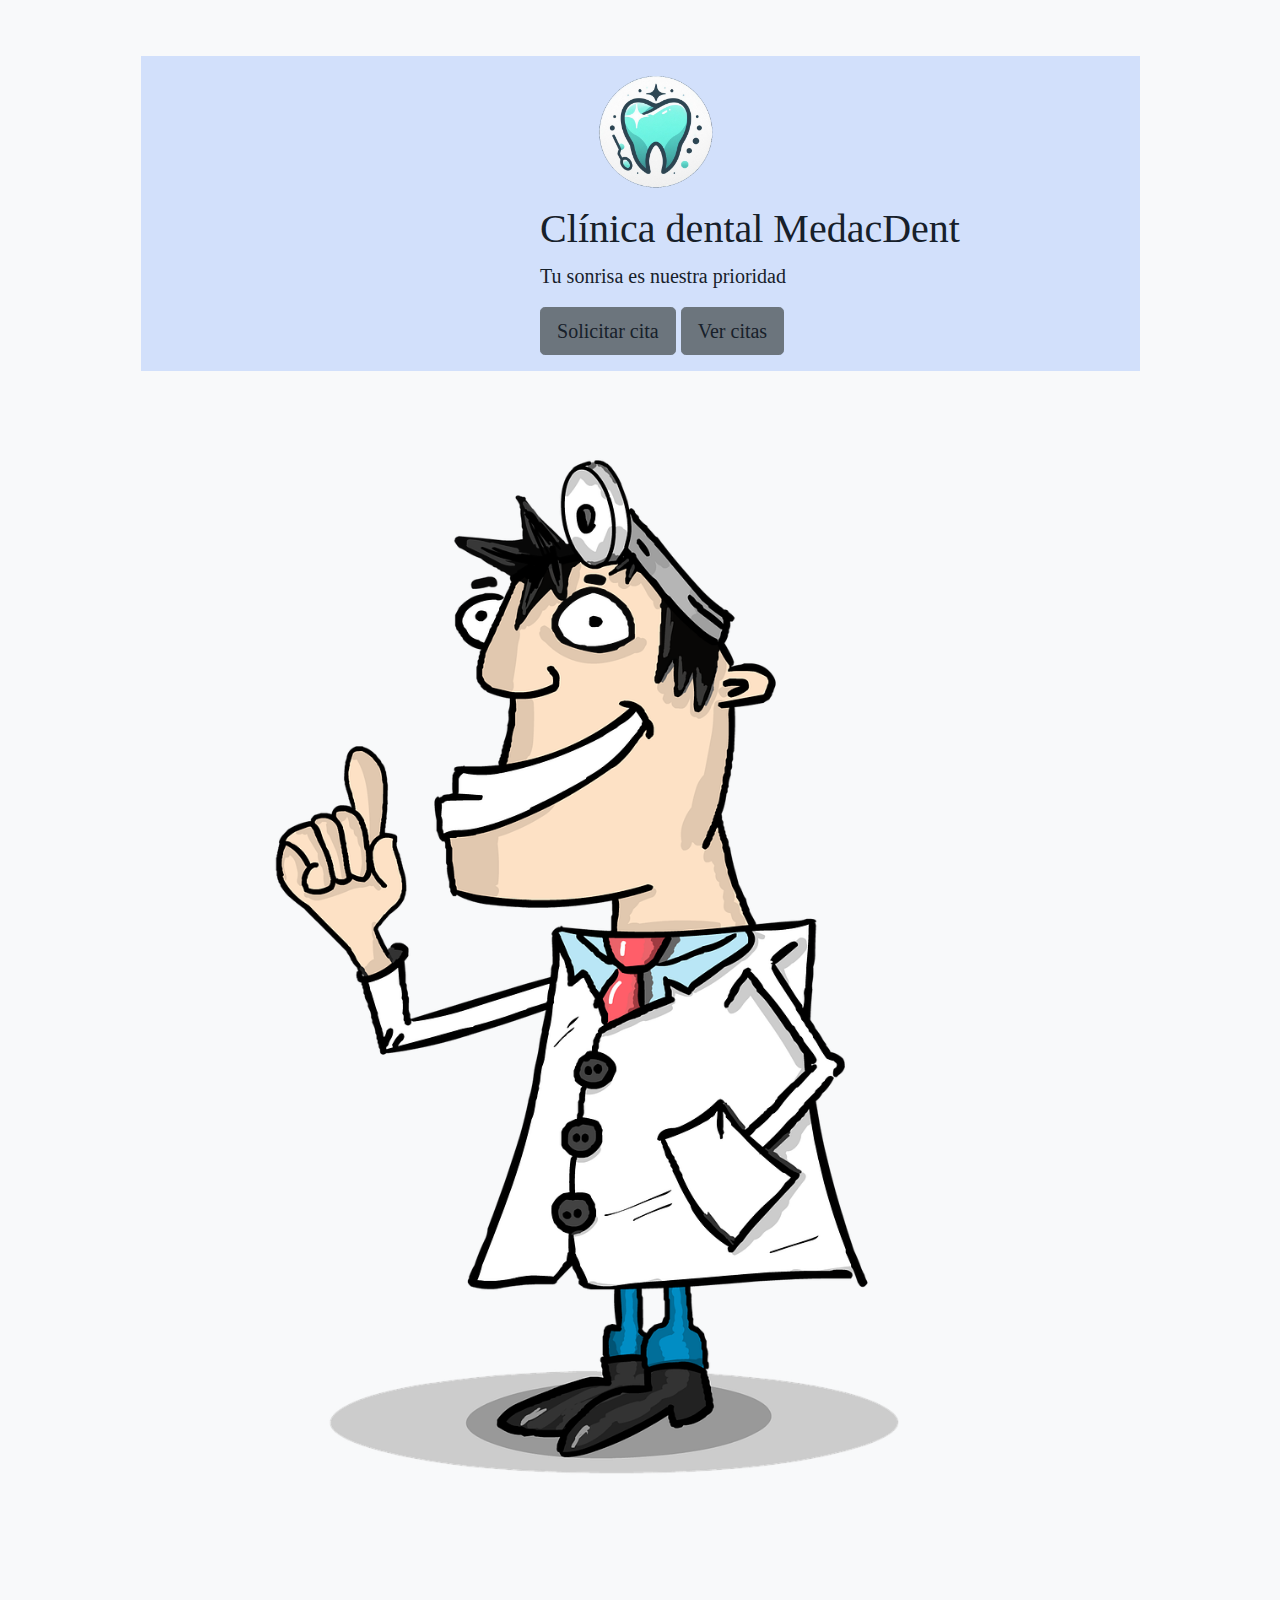
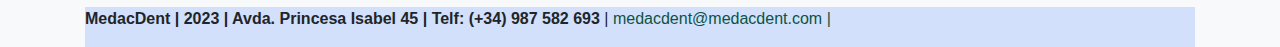
<file: index.html>
<!DOCTYPE html>
<html lang="en">
  <head>
    <meta charset="UTF-8" />
    <meta name="viewport" content="width=device-width, initial-scale=1.0" />
    <title>MedacDent</title>
    <link rel="icon" type="image/png" href="img/diente.png" />
    <link
      rel="stylesheet"
      href="https://maxcdn.bootstrapcdn.com/bootstrap/4.0.0/css/bootstrap.min.css"
    />
    <link rel="stylesheet" href="styles.css" />
    <link
      rel="stylesheet"
      href="C:/Users/Laura/Desktop/LAURA/DESARROLLO_WEB/002/entorno_cliente_practica/entorno_cliente/0_trabajo_voluntario/fontawesome-free-6.4.0-web/css/all.min.css"
    />
  </head>

  <body class="flex-container">
    <!-- contenido existente-->
    <div class="container">
      <!--cabecera-->
      <header>
        <div class="menu">
          <div class="logo">
            <a href="index.html">
              <img
                class="imglogo"
                src="img/logo_definitivo.png"
                alt=""
                width="15%"
                height="15%"
              />
            </a>
            <br />

            <div class="titulo">
              <h1 class="cover-heading">Clínica dental MedacDent</h1>
              <p class="lead">Tu sonrisa es nuestra prioridad</p>
              <p class="lead">
                <a href="formCitas.html" class="btn btn-lg btn-secondary"
                  >Solicitar cita</a
                >
                <a href="verCitas.html" class="btn btn-lg btn-secondary"
                  >Ver citas</a
                >
              </p>
            </div>
          </div>
        </div>
      </header>

      <img
        class="container"
        src="img/dentis.png"
        alt=""
        width="30%"
        height="30%"
      />

      <!--footer para añadir los datos de contacto de la clínica-->
      <footer class="footer">
        <p>
          <b
            >MedacDent | 2023 | Avda. Princesa Isabel 45 | Telf: (+34) 987 582
            693</b
          >
          |
          <a href="mailto:medacdent@medacdent.com"
            >medacdent@medacdent.com |
          </a>
        </p>

        <div class="social">
          <a href="https://www.facebook.com/"
            ><i class="fa-brands fa-facebook"></i
          ></a>

          <a href="https://twitter.com/"
            ><i class="fa-brands fa-twitter"></i
          ></a>

          <a href="https://www.linkedin.com/"
            ><i class="fa-brands fa-linkedin"></i
          ></a>
        </div>
      </footer>
    </div>

    <script src="https://code.jquery.com/jquery-3.2.1.slim.min.js"></script>
    <script src="https://cdnjs.cloudflare.com/ajax/libs/popper.js/1.12.9/umd/popper.min.js"></script>
    <script src="https://maxcdn.bootstrapcdn.com/bootstrap/4.0.0/js/bootstrap.min.js"></script>
  </body>
</html>
</file>
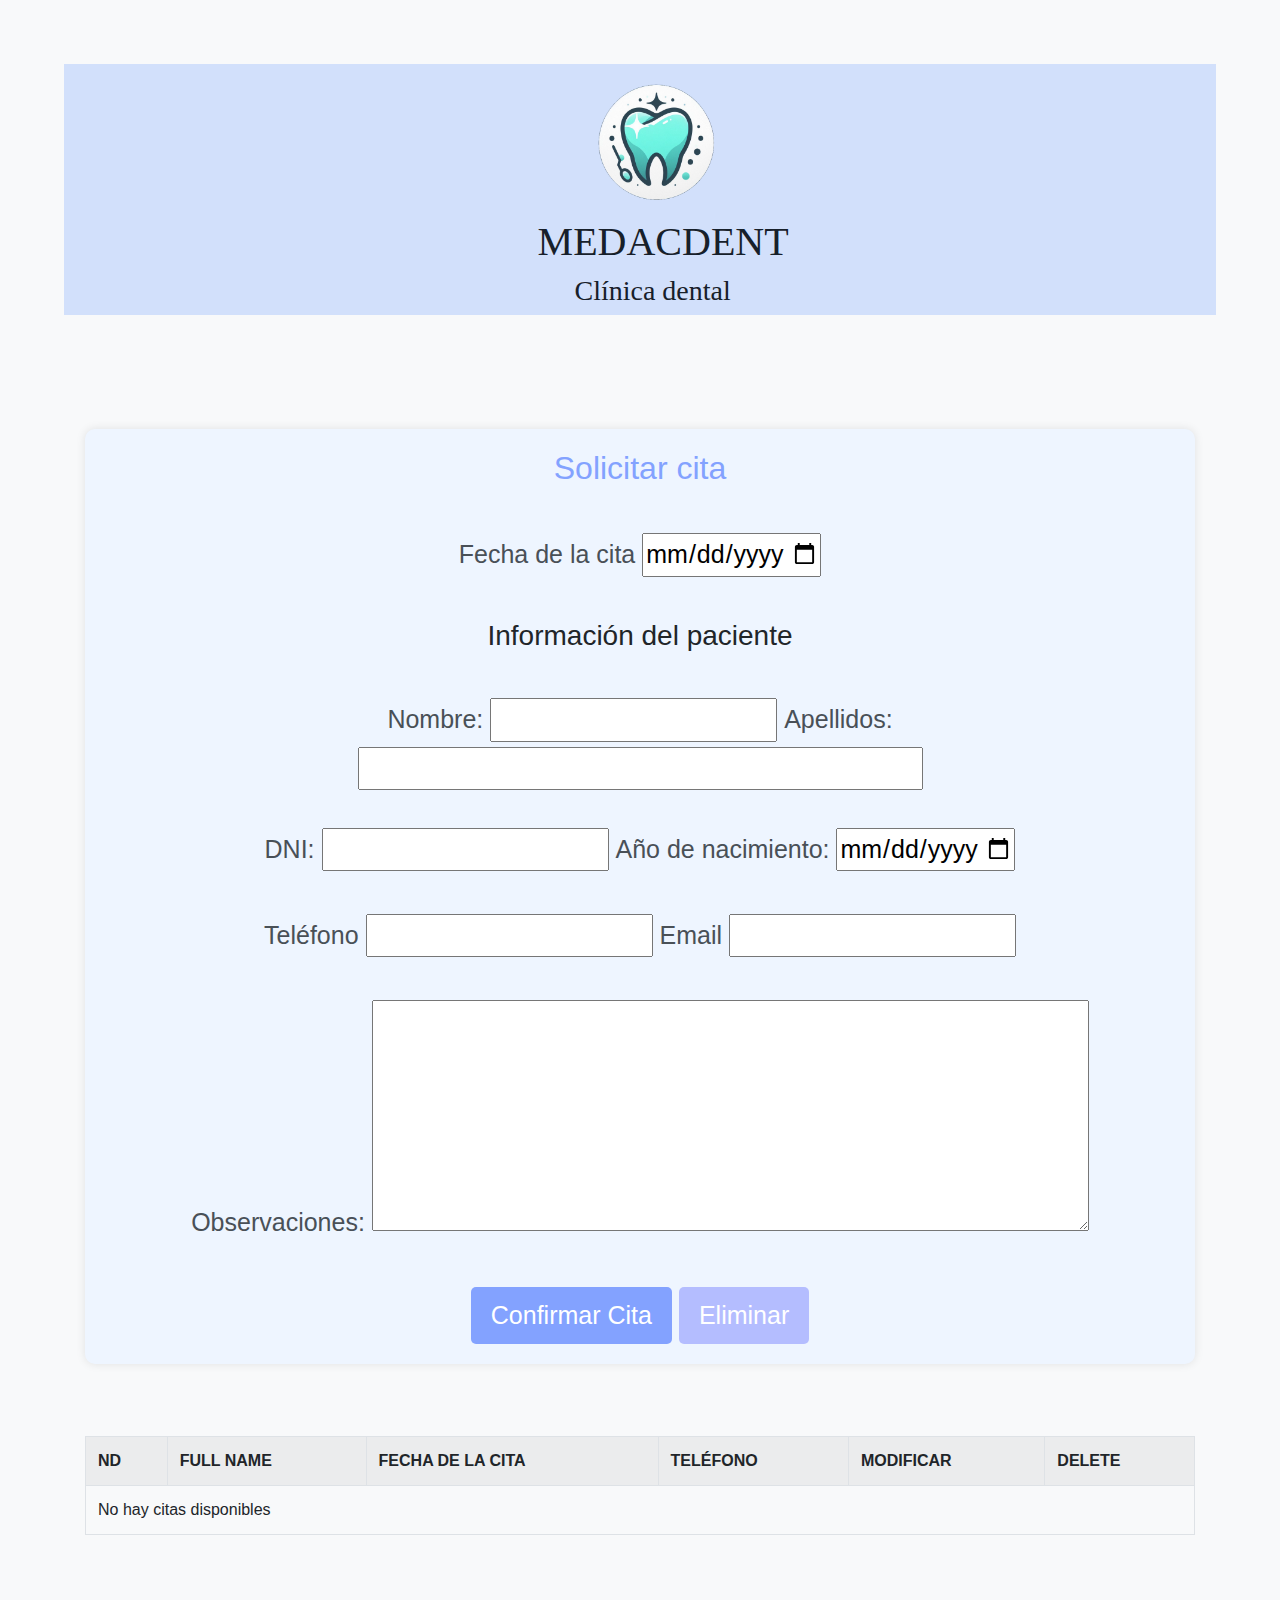
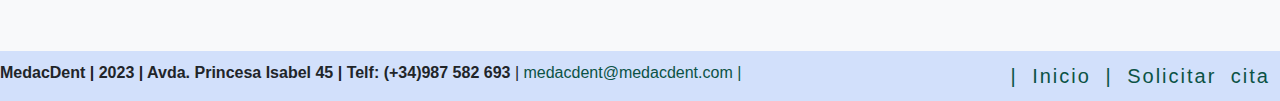
<file: formCitas.html>
<!DOCTYPE html>
<html lang="en">
  <head>
    <meta charset="UTF-8" />
    <meta name="viewport" content="width=device-width, initial-scale=1.0" />
    <title>Formulario Citas</title>
    <link rel="icon" type="image/png" href="img/diente.png" />
    <link
      rel="stylesheet"
      href="https://stackpath.bootstrapcdn.com/bootstrap/4.5.2/css/bootstrap.min.css"
    />
    <link
      rel="stylesheet"
      href="C:/Users/Laura/Desktop/LAURA/DESARROLLO_WEB/002/entorno_cliente_practica/entorno_cliente/0_trabajo_voluntario/fontawesome-free-6.4.0-web/css/all.min.css"
    />
    <link rel="stylesheet" href="styles.css" />
  </head>

  <body class="flex-container">
    <!--cabecera-->
    <header>
      <div class="menu">
        <div class="logo">
          <a href="index.html">
            <img
              class="imglogo"
              src="img/logo_definitivo.png"
              alt=""
              width="15%"
              height="15%"
            />
          </a>
          <br />

          <div class="titulo">
            <h1>MEDACDENT</h1>
            <h3 id="eslogan">Clínica dental</h3>
          </div>
        </div>
      </div>
    </header>

    <!--formulario-->

    <div class="container">
      <div id="formularioCitas" class="mx-auto text-center">
        <h2>Solicitar cita</h2>
        <br />
        <form id="form">
          <label for="fecha">Fecha de la cita</label>
          <input
            type="date"
            name="fecha"
            id="fecha"
            min="2023-17-01"
            max="2024-03-21"
          />
          <br /><br />

          <h3>Información del paciente</h3>
          <br />
          <label for="nombre">Nombre: </label>
          <input type="text" id="nombre" name="nombre" minlength="3" />

          <label for="apellidos">Apellidos:</label>
          <input
            type="text"
            id="apellidos"
            name="apellidos"
            size="40"
            maxlength="50"
          />

          <br /><br />
          <label for="dni">DNI:</label>
          <input
            type="text"
            name="dni"
            id="dni"
            pattern="\d{8}[A-Za-z]"
            title="Ingrese un dni válido (8 dígitos seguidos de una letra)"
          />

          <label for="nacimiento">Año de nacimiento:</label>
          <input
            type="date"
            id="nacimiento"
            name="nacimiento"
            min="1920-12-11"
            max="2023-12-12"
            title="Ingrese su fecha de nacimiento"
          />

          <br /><br />

          <label for="telf">Teléfono</label>
          <input
            type="number"
            id="telf"
            name="telf"
            maxlength="9"
            title="Ingrese formato correcto (+34 y 9 números)"
          />

          <label for="email">Email</label>
          <input type="email" name="email" id="email" autocomplete="off" />
          <br /><br />

          <label for="observaciones">Observaciones:</label>
          <textarea
            id="observaciones"
            name="observaciones"
            rows="6"
            cols="50"
          ></textarea>

          <br /><br />
          <input type="submit" value="Confirmar Cita" id="submit" />
          <input type="reset" value="Eliminar" id="reset" />
        </form>
      </div>
    </div>
    <br /><br /><br />

    <!--ver citas creadas-->

    <div class="container">
      <table
        class="tablaVerCitas table table-striped table-hover table-bordered"
        id="tablaCitas"
      >
        <thead>
          <tr>
            <th scope="col">ND</th>
            <th scope="col">FULL NAME</th>
            <th scope="col">FECHA DE LA CITA</th>
            <th scope="col">TELÉFONO</th>
          </tr>
        </thead>
        <tbody></tbody>
      </table>
    </div>

    <!--footer para añadir los datos de contacto de la clínica-->
    <footer class="footer">
      <p>
        <b
          >MedacDent | 2023 | Avda. Princesa Isabel 45 | Telf: (+34)987 582
          693</b
        >
        |
        <a href="mailto:medacdent@medacdent.com">medacdent@medacdent.com | </a>
      </p>

      <div class="social">
        <a href="https://www.facebook.com/"
          ><i class="fa-brands fa-facebook"></i
        ></a>

        <a href="https://twitter.com/"><i class="fa-brands fa-twitter"></i></a>

        <a href="https://www.linkedin.com/"
          ><i class="fa-brands fa-linkedin"></i
        ></a>

        <a href="index.html">| Inicio</a>
        <a href="formCitas.html">| Solicitar cita</a>
        <!--<a href="verCitas.html">| Ver citas</a>-->
      </div>
    </footer>

    <!--boostrap-->
    <script
      src="https://code.jquery.com/jquery-3.5.1.slim.min.js"
      integrity="sha384-DfXdz2htPH0lsSSs5nCTpuj/zy4C+OGpamoFVy38MVBnE+IbbVYUew+OrCXaRkfj"
      crossorigin="anonymous"
    ></script>
    <script
      src="https://cdn.jsdelivr.net/npm/@popperjs/core@2.9.2/dist/umd/popper.min.js"
      integrity="sha384-z9IMViNbgzO6K9YO3Q98UADKlNfGQ8Kb1U9ZjMPP7IoXlEvxsFZj/IF3UpFII5fD"
      crossorigin="anonymous"
    ></script>
    <script
      src="https://stackpath.bootstrapcdn.com/bootstrap/4.5.2/js/bootstrap.min.js"
      integrity="sha384-B4gt1jrGC7Jh4AgTPSdUtOBvfO8sh+Wy63DPe7L5qDvq7F96W56ip7b1a"
      crossorigin="anonymous"
    ></script>

    <!--javascript-->
    <script src="validarForm.js"></script>
    <script src="funcionalidad.js"></script>
  </body>
</html>
</file>
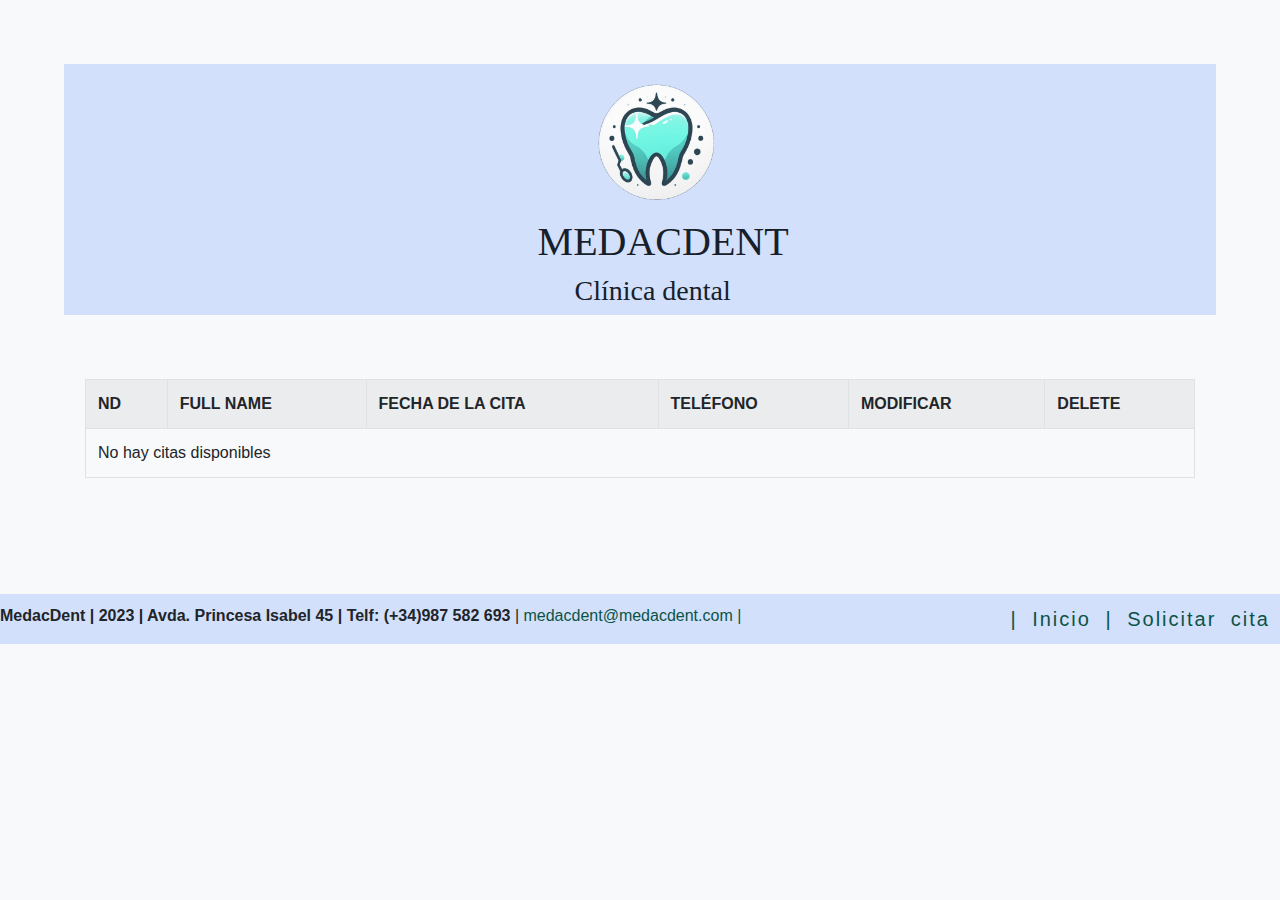
<file: verCitas.html>
<!DOCTYPE html>
<html lang="en">
  <head>
    <meta charset="UTF-8" />
    <meta name="viewport" content="width=device-width, initial-scale=1.0" />
    <title>Ver citas</title>
    <link rel="icon" type="image/png" href="img/diente.png" />
    <link
      rel="stylesheet"
      href="https://stackpath.bootstrapcdn.com/bootstrap/4.5.2/css/bootstrap.min.css"/>
    <link
      rel="stylesheet"
      href="C:/Users/Laura/Desktop/LAURA/DESARROLLO_WEB/002/entorno_cliente_practica/entorno_cliente/0_trabajo_voluntario/fontawesome-free-6.4.0-web/css/all.min.css"/>
    <link rel="stylesheet" href="styles.css"/>
    
  </head>
  <body class="flex-container">
    <div class="padre">
      <!--cabecera-->
      <header>
        <div class="menu">
          <div class="logo">
            <a href="index.html">
              <img class="imglogo" src="img/logo_definitivo.png" alt="" width="15%" height="15%"/>
            </a>
            <br>

            <div class="titulo">
            <h1>MEDACDENT</h1>
            <h3 id="eslogan">Clínica dental</h3>
            </div>
            
            
            
          </div>
        </div>
      </header>

      
    <!--ver citas creadas-->

    <div class="container">
      <table class="tablaVerCitas table table-striped table-hover table-bordered" id="tablaCitas">
        <thead>
        <tr>
          <th scope="col">ND</th>
          <th scope="col">FULL NAME</th>
        </tr>
      </thead>
      <tbody></tbody>
      </table>
    </div>
      

      </div>

      <!--footer para añadir los datos de contacto de la clínica-->
      <footer class="footer">
        <p>
          <b
            >MedacDent | 2023 | Avda. Princesa Isabel 45 | Telf: (+34)987 582
            693</b
          >
          |
          <a href="mailto:medacdent@medacdent.com"
            >medacdent@medacdent.com |
          </a>
        </p>

        <div class="social">
          <a href="https://www.facebook.com/"
            ><i class="fa-brands fa-facebook"></i
          ></a>

          <a href="https://twitter.com/"
            ><i class="fa-brands fa-twitter"></i
          ></a>

          <a href="https://www.linkedin.com/"
            ><i class="fa-brands fa-linkedin"></i
          ></a>
          <a href="index.html">| Inicio</a>
          <a href="formCitas.html">| Solicitar cita</a>
          <!--<a href="verCitas.html">| Ver citas</a>-->
        </div>
      </footer>
    </div>

 <!--javascript-->

 <script src="validarForm.js"></script>
 <script src="funcionalidad.js"></script>


   
  </body>
</html>
</file>
<file: styles.css>
*{
    
    box-sizing: border-box;
}


body{
    margin: 1;
    display: flex;
    flex-direction: column;
    min-height: 100vh;
    font-family:'Gill Sans', 'Gill Sans MT', Calibri, 'Trebuchet MS', sans-serif;
    background-color: #f8f9fa
}

.flex-container{
    flex: 1;
}

a{
    text-decoration: none;
}

.container{

    
    display: flex;
    flex-flow: column nowrap; /* en columnas y que se adapte segun el tamaño establecido*/
}

    /*menu */
    .menu{
        color:#17202A;
        background: #D2E0FB;
        font-family:Cambria, Cochin, Georgia, Times, 'Times New Roman', serif;
        font-size: 140%;
        display: flex;
        flex-direction: row;
        flex-wrap: nowrap;
        justify-content: center;
        align-content: flex-start;
        align-items: flex-start;
        margin: 5%;
     }
    
        

        .logo a:link, a:visited{
            color:#17202A;
        }

        .imglogo{
            margin-left: 44%;
            order: 0;
            flex: 1 1 auto;
            align-self: flex-start;

            
        }
            
        .titulo{
            margin-left: 40%;
            order: 0;
            flex: 1 1 auto;
            align-self: flex-start;

        }

            #eslogan{
                margin-left: 6%;
            }

           
            
            
        

        

    /*mapa navegación */

    #opciones{
        font-size: 30px;
        text-transform: uppercase;
        padding: 100px;
        margin: 100px;
        border: 1px solid darkblue;
        border-radius: 5px;
        
        
    }


    #opciones a:link,
    #opciones a:visited {
        color:#0E6251;
        text-decoration: none;
        transition: color 0.3s;
        
        }

        #solicitar{
            margin: 10%;
            border: 1px solid darkblue;
            border-radius: 5px;
            padding: 25px 20px;
            display: inline-flex;
            
        }

        #ver{
            margin: 10px;
            border: 1px solid darkblue;
            border-radius: 5px;
            padding: 25px 20px;
            display: inline-flex;

        }

        #opciones a:hover{
            color:#76D7C4;

        }
        
    
    .footer{
        background-color: #D2E0FB;
        display: flex;
        justify-content: center;
        margin-top: 100px;
        display: flex;
        flex-direction: row;
        flex-wrap: nowrap;
        justify-content: space-between;
        align-content: flex-start;
        align-items: flex-end;
        
    }

    

    .footer a:hover{
        color: #76D7C4;

    }

    .social{
        color: #0B5345;
        font-size: 20px;
        padding: 10px;
        letter-spacing: 2px;
        word-spacing: 7px;

    }

    .social a:visited, a:link{
        color: #0B5345;
    }

    .social a:hover{
        color:#76D7C4;
    }


    /* apartados: formCitas.html  */


#formularioCitas{
    display: flex;
    flex-direction: column;
    flex-wrap: nowrap;
    justify-content: flex-start;
    align-content: flex-start;
    align-items: center;
    font-size: 25px;
    background-color: #EEF5FF;
    padding: 20px;
    border-radius: 10px;
    box-shadow: 0 0 10px rgba(0, 0, 0, 0.1);
    margin-top: 50px;
    margin-left: 25%;
    margin-right: 25%;
    
    
}

#form label {
    color: #495057;
}

#formularioCitas h2 {
    color: #83A2FF;
}

#submit {
    background-color: #83A2FF;
    color: #ffffff;
    border: none;
    padding: 10px 20px;
    border-radius: 5px;
    cursor: pointer;
}
#submit:hover{
    background-color: #76D7C4;
}

#reset {
    background-color: #B4BDFF;
    color: #ffffff;
    border: none;
    padding: 10px 20px;
    border-radius: 5px;
    cursor: pointer;
}

#reset:hover{
    background-color: red;
}

/*MEDIA QUERIES PARA DISEÑO RESPONSIVO */

/* Estilos generales */

@media screen and (max-width: 768px) {
    body {
        font-size: 80%; /* Ajusta el tamaño de la fuente para pantallas más pequeñas */
    }

    .menu {
        flex-direction: column; /* Cambia la dirección del menú a columna en pantallas más pequeñas */
        align-items: center;
        text-align: center;
    }

    .imglogo,
    .titulo {
        margin-left: 0; /* Elimina el margen izquierdo en pantallas más pequeñas */
        text-align: center;
    }

    #opciones {
        padding: 20px; /* Ajusta el relleno para pantallas más pequeñas */
        margin: 20px; /* Ajusta el margen para pantallas más pequeñas */
    }

    #formularioCitas {
        margin-left: 5%;
        margin-right: 5%;
    }
}

/* Estilos específicos de Bootstrap */

@media screen and (max-width: 768px) {
     

    .btn-lg {
        padding: 10px 20px;
        font-size: 18px;
    }
    #formularioCitas {
        margin-left: 5%;
        margin-right: 5%;
    }

    .logo img {
        margin-left: 0;
        width: 100%;
        height: auto;
    }

    .titulo {
        margin-left: 0;
        text-align: center;
    }

    .btn-secondary {
        margin-top: 20px;
    }

}
</file>
